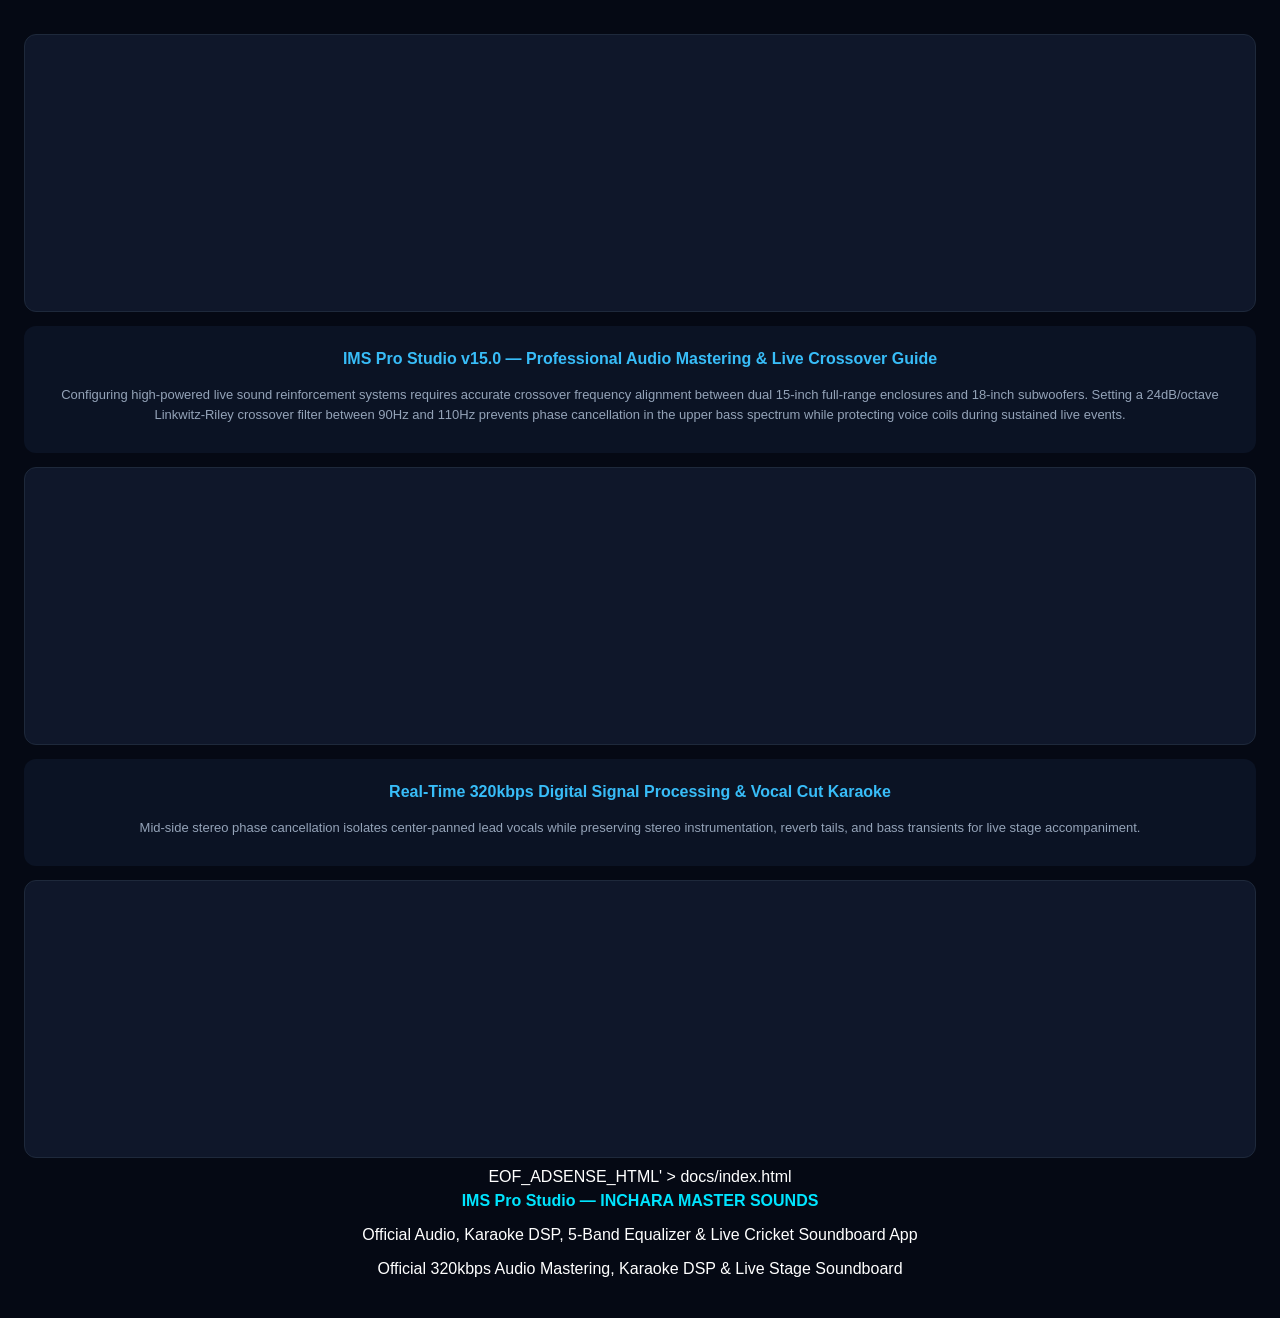
<file: docs/index.html>
<!DOCTYPE html>
<html lang="en">
<head>
  <meta charset="utf-8">
  <title>IMS Pro Studio — Live Audio DSP, 5-Band Equalizer & Stage Sound Guide</title>
  <meta name="viewport" content="width=device-width,initial-scale=1,maximum-scale=1">
  <meta name="google-adsense-account" content="ca-pub-1729380220130058">
  <script async src="https://pagead2.googlesyndication.com/pagead/js/adsbygoogle.js?client=ca-pub-1729380220130058" crossorigin="anonymous"></script>
  <style>
    body { margin:0; padding:12px; background:#070d19; color:#e2e8f0; font-family:-apple-system,BlinkMacSystemFont,"Segoe UI",Roboto,sans-serif; }
    .ad-slot-box { min-height:260px; margin:10px 0; padding:8px; background:#0f172a; border:1px solid #1e293b; border-radius:12px; text-align:center; }
    .article-box { margin:14px 0; padding:14px; background:#0b1324; border-radius:12px; font-size:13px; line-height:1.6; color:#94a3b8; }
    h1, h2 { color:#38bdf8; margin:6px 0; font-size:16px; }
  </style>
</head>
<body>
  <!-- Google AdSense Slot 1: Top Display Ad -->
  <div class="ad-slot-box">
    <ins class="adsbygoogle"
         style="display:block"
         data-ad-client="ca-pub-1729380220130058"
         data-ad-format="auto"
         data-full-width-responsive="true"></ins>
    <script>(adsbygoogle = window.adsbygoogle || []).push({});</script>
  </div>

  <div class="article-box">
    <h1>IMS Pro Studio v15.0 — Professional Audio Mastering & Live Crossover Guide</h1>
    <p>Configuring high-powered live sound reinforcement systems requires accurate crossover frequency alignment between dual 15-inch full-range enclosures and 18-inch subwoofers. Setting a 24dB/octave Linkwitz-Riley crossover filter between 90Hz and 110Hz prevents phase cancellation in the upper bass spectrum while protecting voice coils during sustained live events.</p>
  </div>

  <!-- Google AdSense Slot 2: In-Article Fluid Ad -->
  <div class="ad-slot-box">
    <ins class="adsbygoogle"
         style="display:block; text-align:center;"
         data-ad-layout="in-article"
         data-ad-format="fluid"
         data-ad-client="ca-pub-1729380220130058"></ins>
    <script>(adsbygoogle = window.adsbygoogle || []).push({});</script>
  </div>

  <div class="article-box">
    <h2>Real-Time 320kbps Digital Signal Processing & Vocal Cut Karaoke</h2>
    <p>Mid-side stereo phase cancellation isolates center-panned lead vocals while preserving stereo instrumentation, reverb tails, and bass transients for live stage accompaniment.</p>
  </div>

  <!-- Google AdSense Slot 3: Bottom Multiplex / Auto Ad -->
  <div class="ad-slot-box">
    <ins class="adsbygoogle"
         style="display:block"
         data-ad-client="ca-pub-1729380220130058"
         data-ad-format="autorelaxed"></ins>
    <script>(adsbygoogle = window.adsbygoogle || []).push({});</script>
  </div>
</body>
</html>
EOF_ADSENSE_HTML' > docs/index.html
<!DOCTYPE html>
<html amp lang="en">
<head>
  <meta charset="utf-8">
  <title>IMS Pro Studio — Inchara Master Sounds Official</title>
  <meta name="viewport" content="width=device-width,minimum-scale=1,initial-scale=1">
  <script async src="https://pagead2.googlesyndication.com/pagead/js/adsbygoogle.js?client=ca-pub-1729380220130058" crossorigin="anonymous"></script>
  <script async custom-element="amp-auto-ads" src="https://cdn.ampproject.org/v0/amp-auto-ads-0.1.js"></script>
</head>
<body style="background:#050914;color:#ffffff;font-family:sans-serif;text-align:center;padding:24px;">
  <amp-auto-ads type="adsense" data-ad-client="ca-pub-1729380220130058"></amp-auto-ads>
  <h1 style="color:#00E5FF;">IMS Pro Studio — INCHARA MASTER SOUNDS</h1>
  <p>Official Audio, Karaoke DSP, 5-Band Equalizer & Live Cricket Soundboard App</p>
  <p>Official 320kbps Audio Mastering, Karaoke DSP & Live Stage Soundboard</p>
</body>
</html>
</file>
